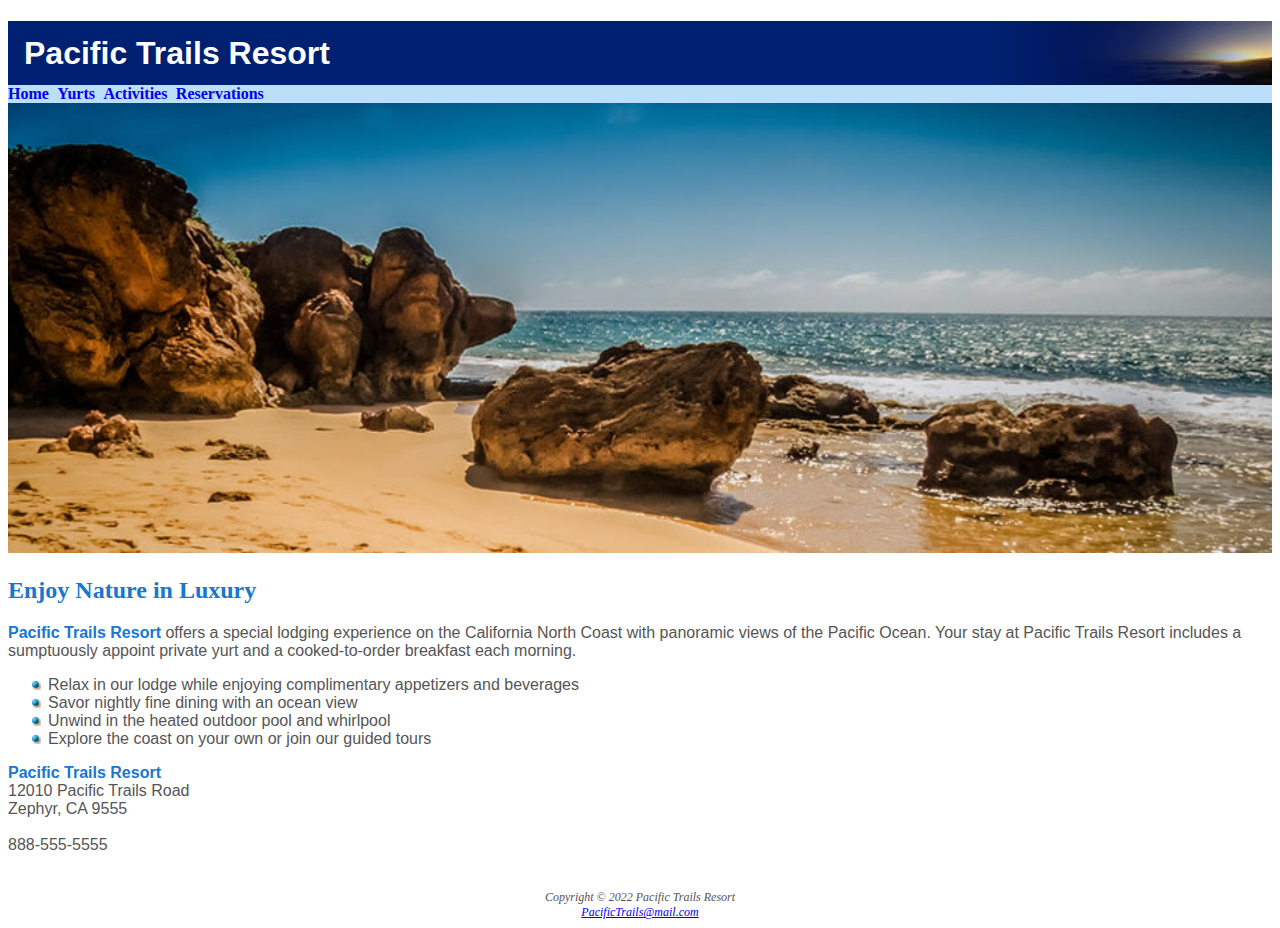
<file: index.html>
<!DOCTYPE html>
<html>
<head><link rel="stylesheet" href="pacific.css"></head>
<header>
<title>Pacific Trails Resort</title>
<h1>Pacific Trails Resort</h1>
</header>
<nav>
	<a href="index.html">Home&nbsp</a>
	<a href="yurts.html">Yurts&nbsp</a>
	<a href="activities.html">Activities&nbsp</a>
	<a href="#reservation">Reservations&nbsp</a>
</nav>
<div><img src="coast.jpg" height="450" width="100%" alt=""Pacific Trails></div>
<body>
<h2>Enjoy Nature in Luxury</h2>
<p><span class="resort">Pacific Trails Resort</span> offers a special lodging experience on the California North Coast with panoramic views of the Pacific Ocean. Your stay at Pacific Trails Resort includes a sumptuously appoint private yurt and a cooked-to-order breakfast each morning.</p>
<ul>
	<li>Relax in our lodge while enjoying complimentary appetizers and beverages</li>
	<li>Savor nightly fine dining with an ocean view</li>
	<li>Unwind in the heated outdoor pool and whirlpool</li>
	<li>Explore the coast on your own or join our guided tours</li>
</ul>

<div> 
	<span class="resort">Pacific Trails Resort</span> <br>
	12010 Pacific Trails Road <br>
	Zephyr, CA 9555 
</div>
<br>
<div>888-555-5555</div>
<br><br>

</body>
<footer>Copyright © 2022 Pacific Trails Resort <br>
		<a href="#email">PacificTrails@mail.com</a>
</footer>
</html>
</file>
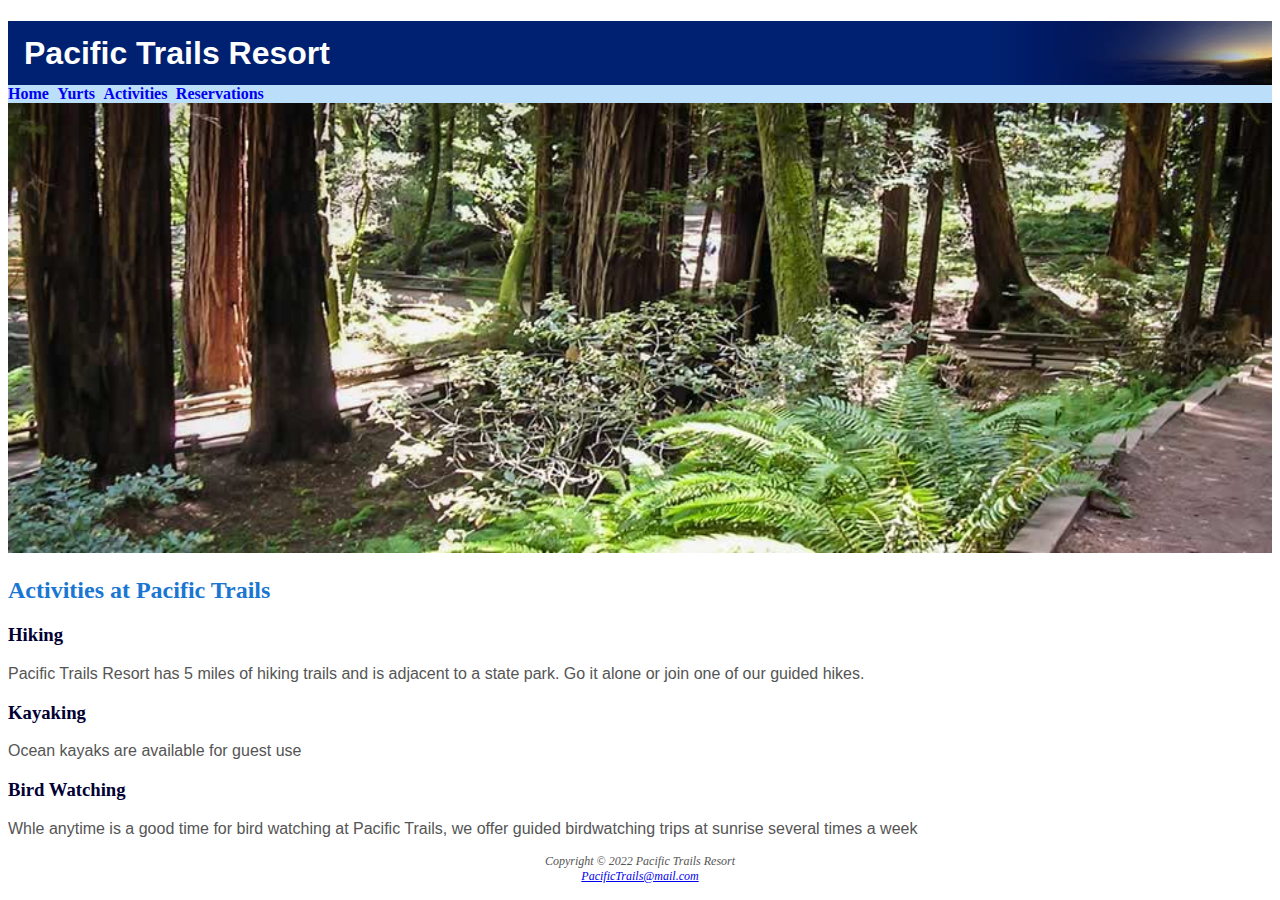
<file: activities.html>
<!DOCTYPE HTML>
<html>
<head><link rel="stylesheet" href="pacific.css"></head>
<header>
<title>Activities</title>
<h1>Pacific Trails Resort</h1>
</header>
<nav>
	<a href="index.html">Home&nbsp</a>
	<a href="yurts.html">Yurts&nbsp</a>
	<a href="activities.html">Activities&nbsp</a>
	<a href="#reservation">Reservations&nbsp</a>
</nav>
<div><img src="trail.jpg" height="450" width="100%" alt=""Pacific Trails></div>
<body>
<h2>Activities at Pacific Trails</h2>
<h3>Hiking</h3>
<p>Pacific Trails Resort has 5 miles of hiking trails and is adjacent to a state park. Go it alone or join one of our guided hikes.</p>
<h3>Kayaking</h3>
<p>Ocean kayaks are available for guest use</p>
<h3>Bird Watching</h3>
<p>Whle anytime is a good time for bird watching at Pacific Trails, we offer guided birdwatching trips at sunrise several times a week</p>
</body>
<footer>
Copyright © 2022 Pacific Trails Resort <br>
		<a href="#email">PacificTrails@mail.com</a>
</footer>
</html>
</file>
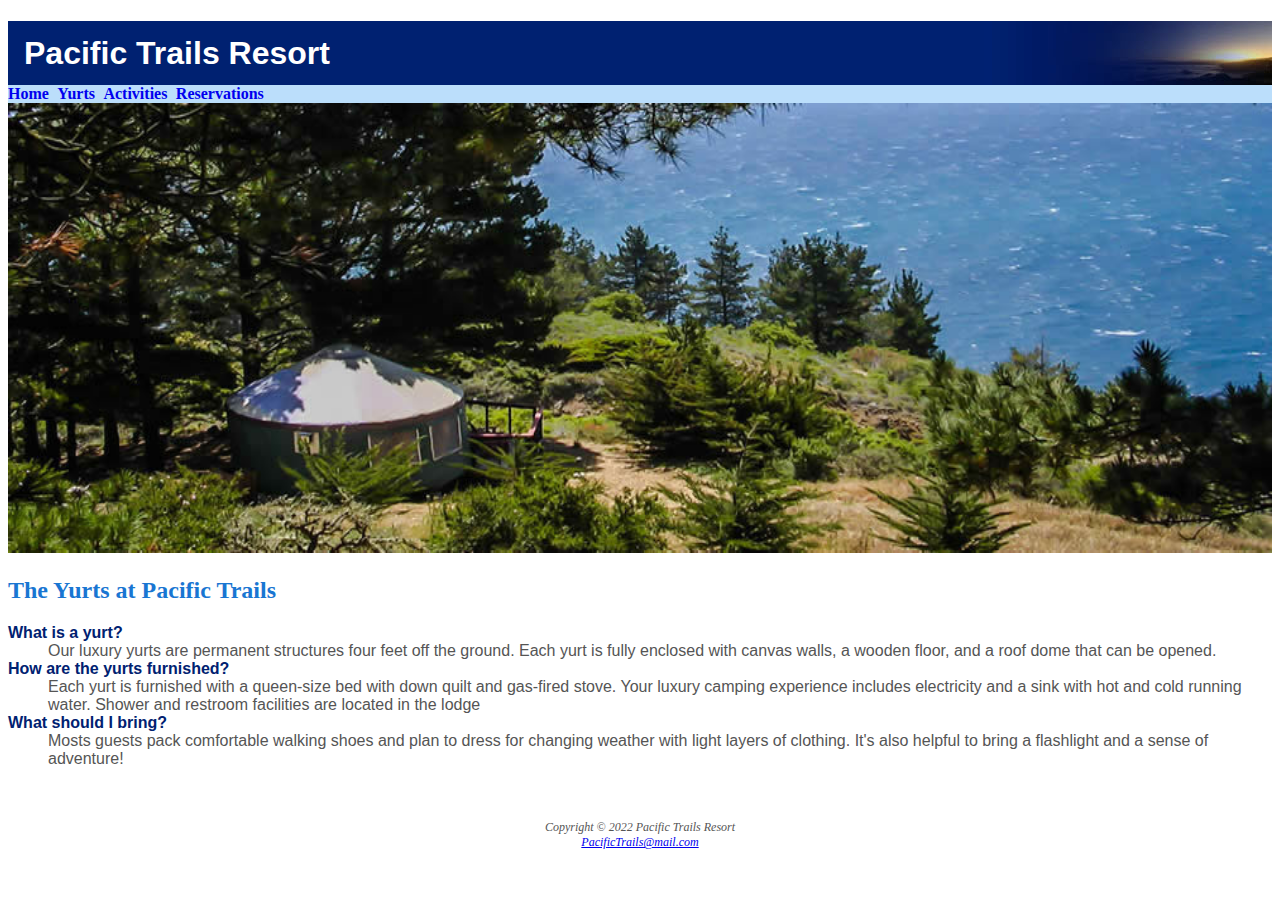
<file: yurts.html>
<!DOCTYPE HTML>
<html>
<head><link rel="stylesheet" href="pacific.css"></head>
<header>
<title>Yurts</title>
<h1>Pacific Trails Resort</h1>
</header>
<nav>
	<a href="index.html">Home&nbsp</a>
	<a href="yurts.html">Yurts&nbsp</a>
	<a href="activities.html">Activities&nbsp</a>
	<a href="#reservation">Reservations&nbsp</a>
</nav>
<div><img src="yurt.jpg" height="450" width="100%" alt=""Pacific Trails></div>
<body>
<h2>The Yurts at Pacific Trails</h2>
<dl>
	<dt><strong>What is a yurt?</strong></dt>
	<dd>Our luxury yurts are permanent structures four feet off the ground. Each yurt is fully enclosed with canvas walls, a wooden floor, and a roof dome that can be opened.</dd>
	
	<dt><strong>How are the yurts furnished?</strong></dt>
	<dd>Each yurt is furnished with a queen-size bed with down quilt and gas-fired stove. Your luxury camping experience includes electricity and a sink with hot and cold running water. Shower and restroom facilities are located in the lodge</dd>
	
	<dt><strong>What should I bring?</strong></dt>
	<dd>Mosts guests pack comfortable walking shoes and plan to dress for changing weather with light layers of clothing. It's also helpful to bring a flashlight and a sense of adventure!</dd>
</dl>
<br><br>
</body>
<footer>
Copyright © 2022 Pacific Trails Resort <br>
		<a href="#email">PacificTrails@mail.com</a>

</footer>
</html>
</file>
<file: pacific.css>
body {
	background: #FFFFFF;
	color: #555555;
	font-family: sans-serif;
}

header {
	background-color: #002171;
	color: #FFFFFF;
	background-image: url(sunset.jpg);
	background-repeat: no-repeat;
	line-height: 400%;
	text-indent: 1em;
	background-position: right;
	
}

nav {
	background-color: #BBDEFB;
	font-weight: bold;
}

nav a {
	text-decoration: none;
	font-family: serif;
}

h1 {
	margin-bottom: 0;
}

h2 {
	color: #1976D2;
	font-family: serif;
}

h3 {
	color: #000033;
	font-family: serif;
}

ul {
	list-style-image: url(marker.gif);
}

dt {
	color: #002171;
}

footer {
	font-size: 75%;
	font-style: italic;
	font-family: serif;
	text-align: center;
}

.resort {
	color: #1976D2;
	font-weight: bold;
}

contact id {
	font-size: 90%;
}
</file>
